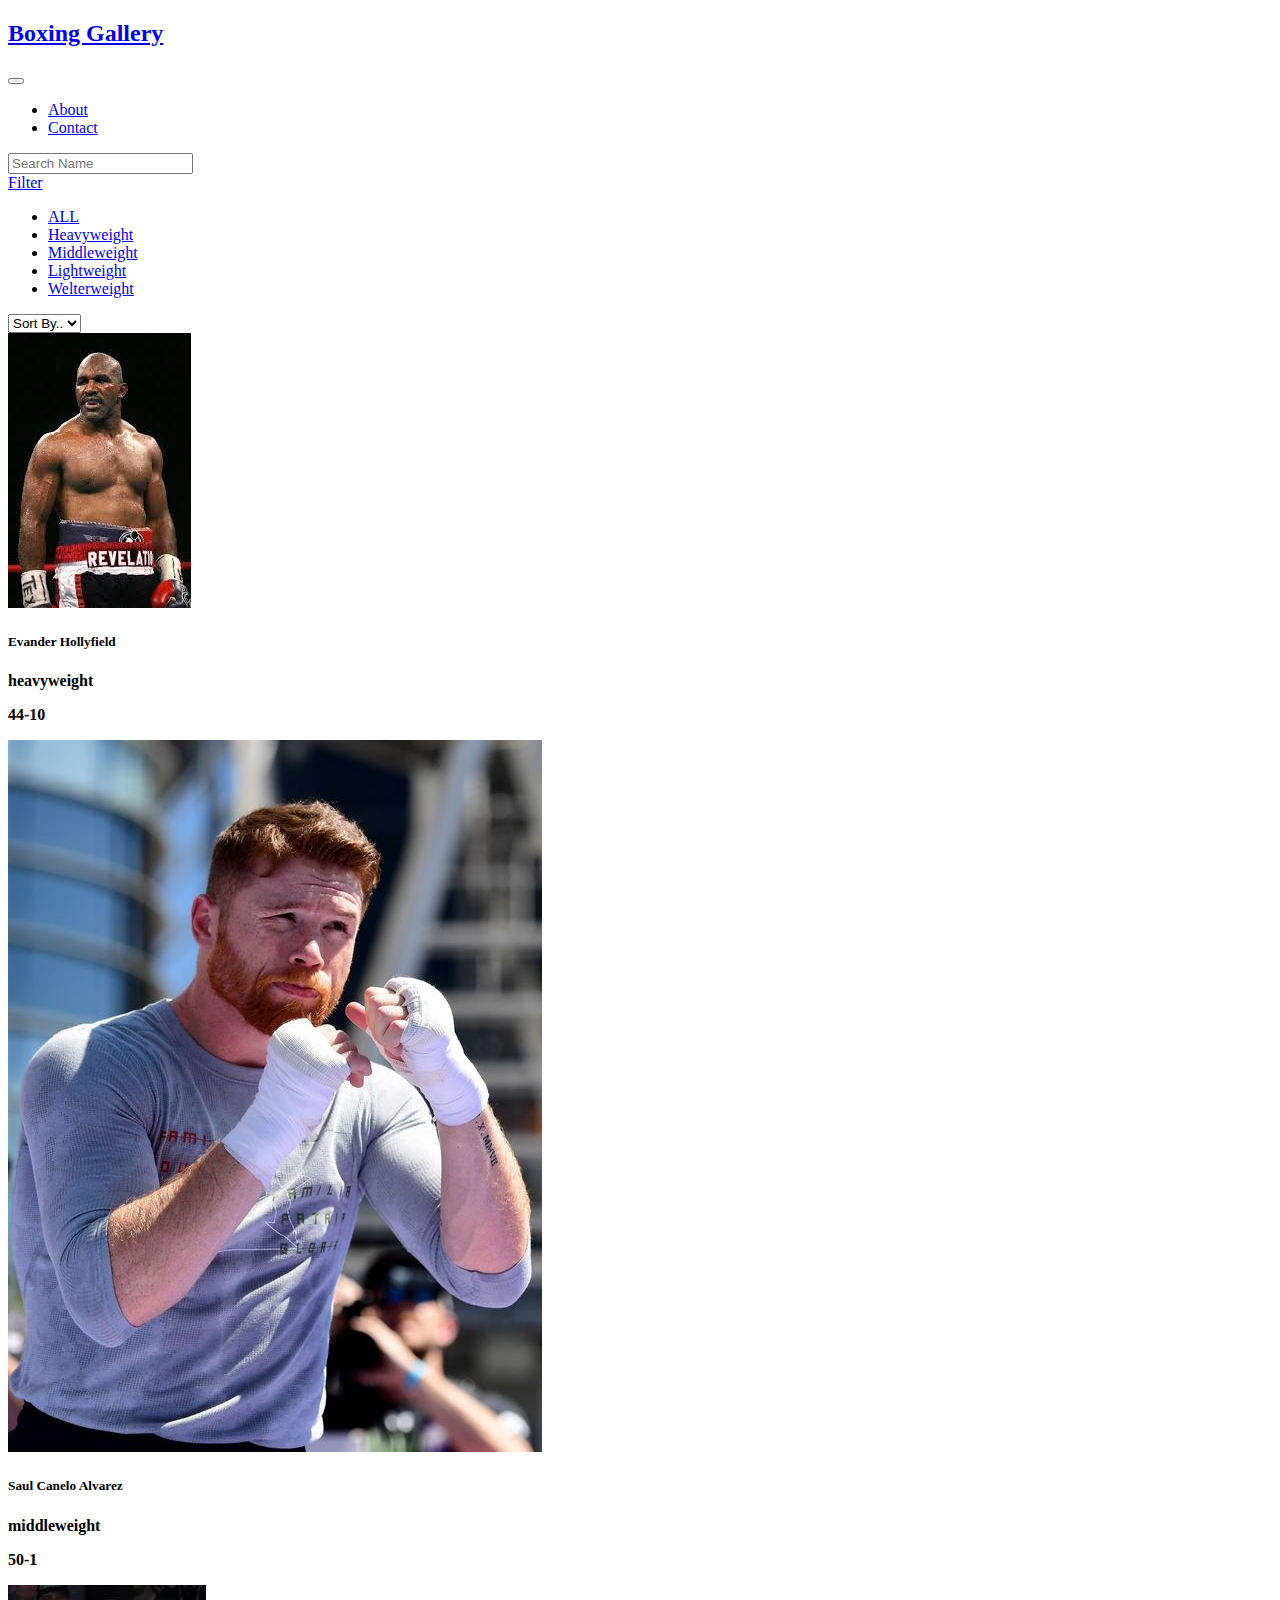
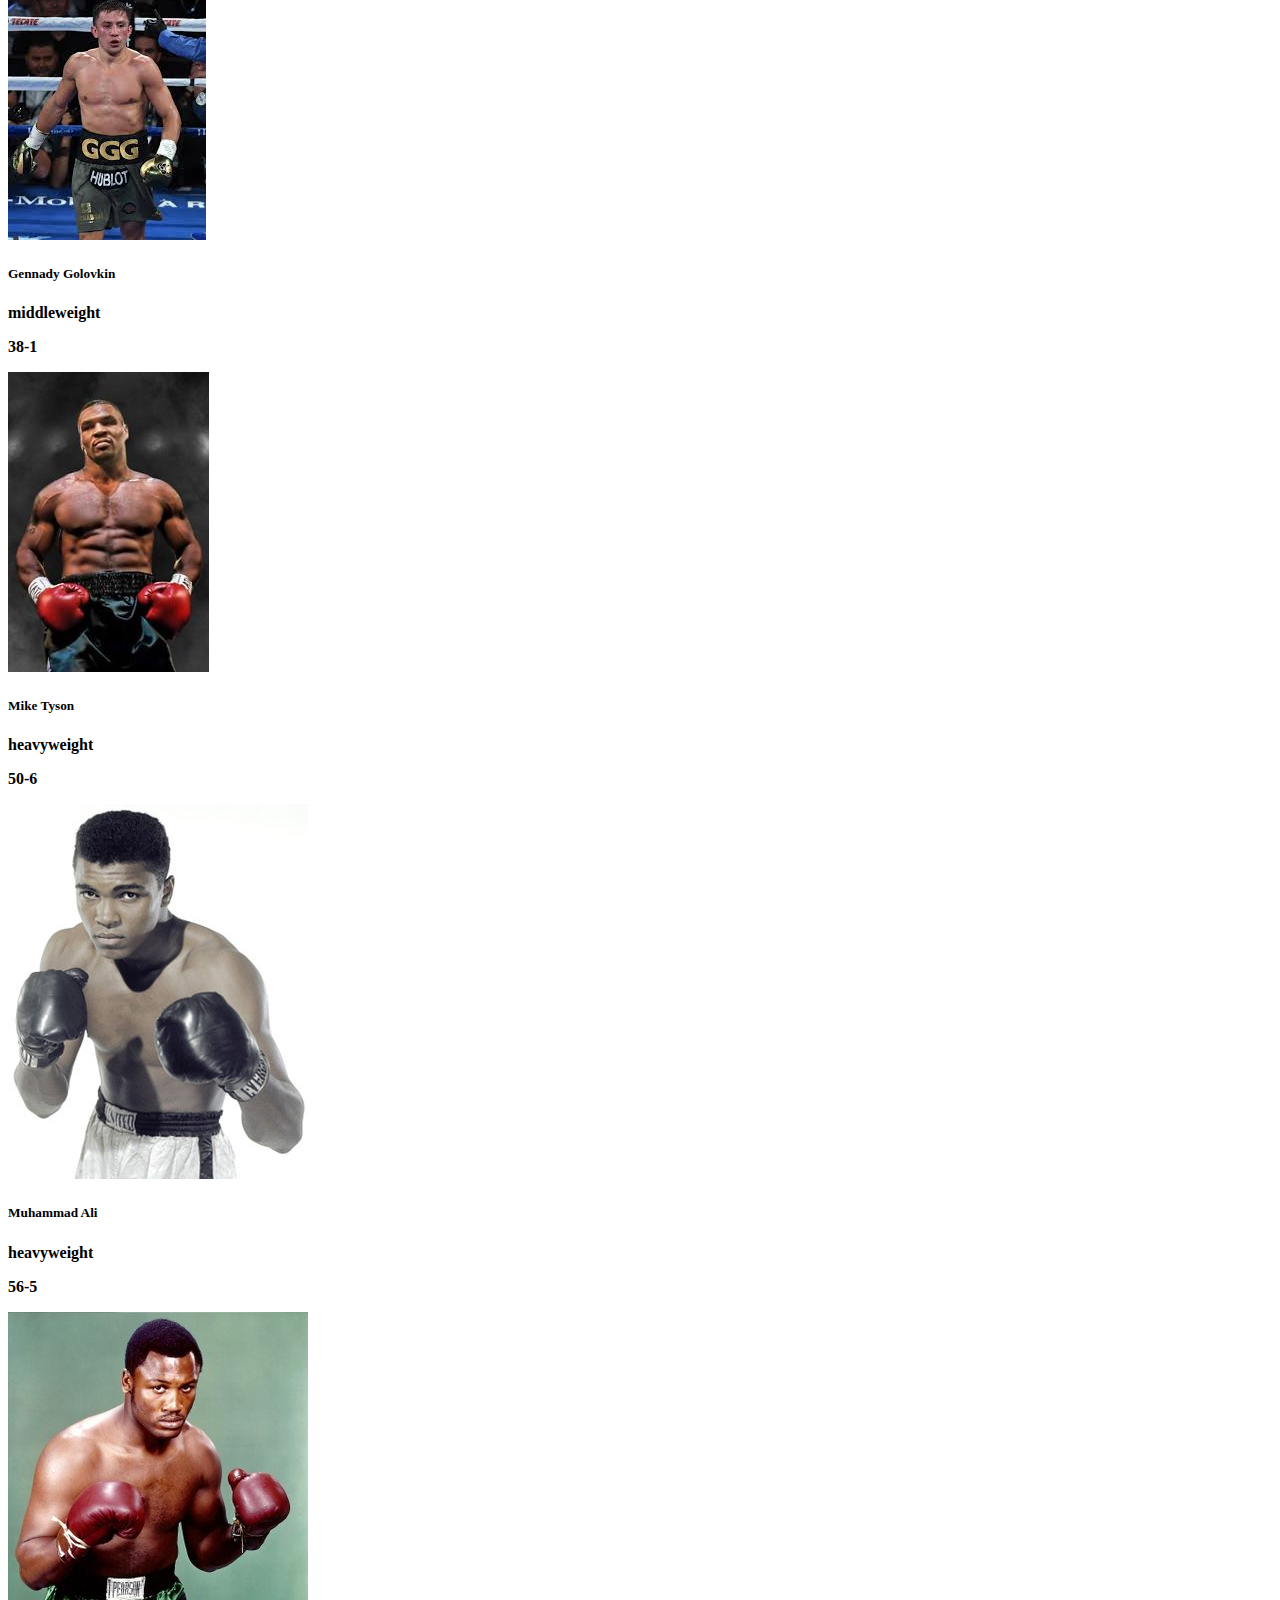
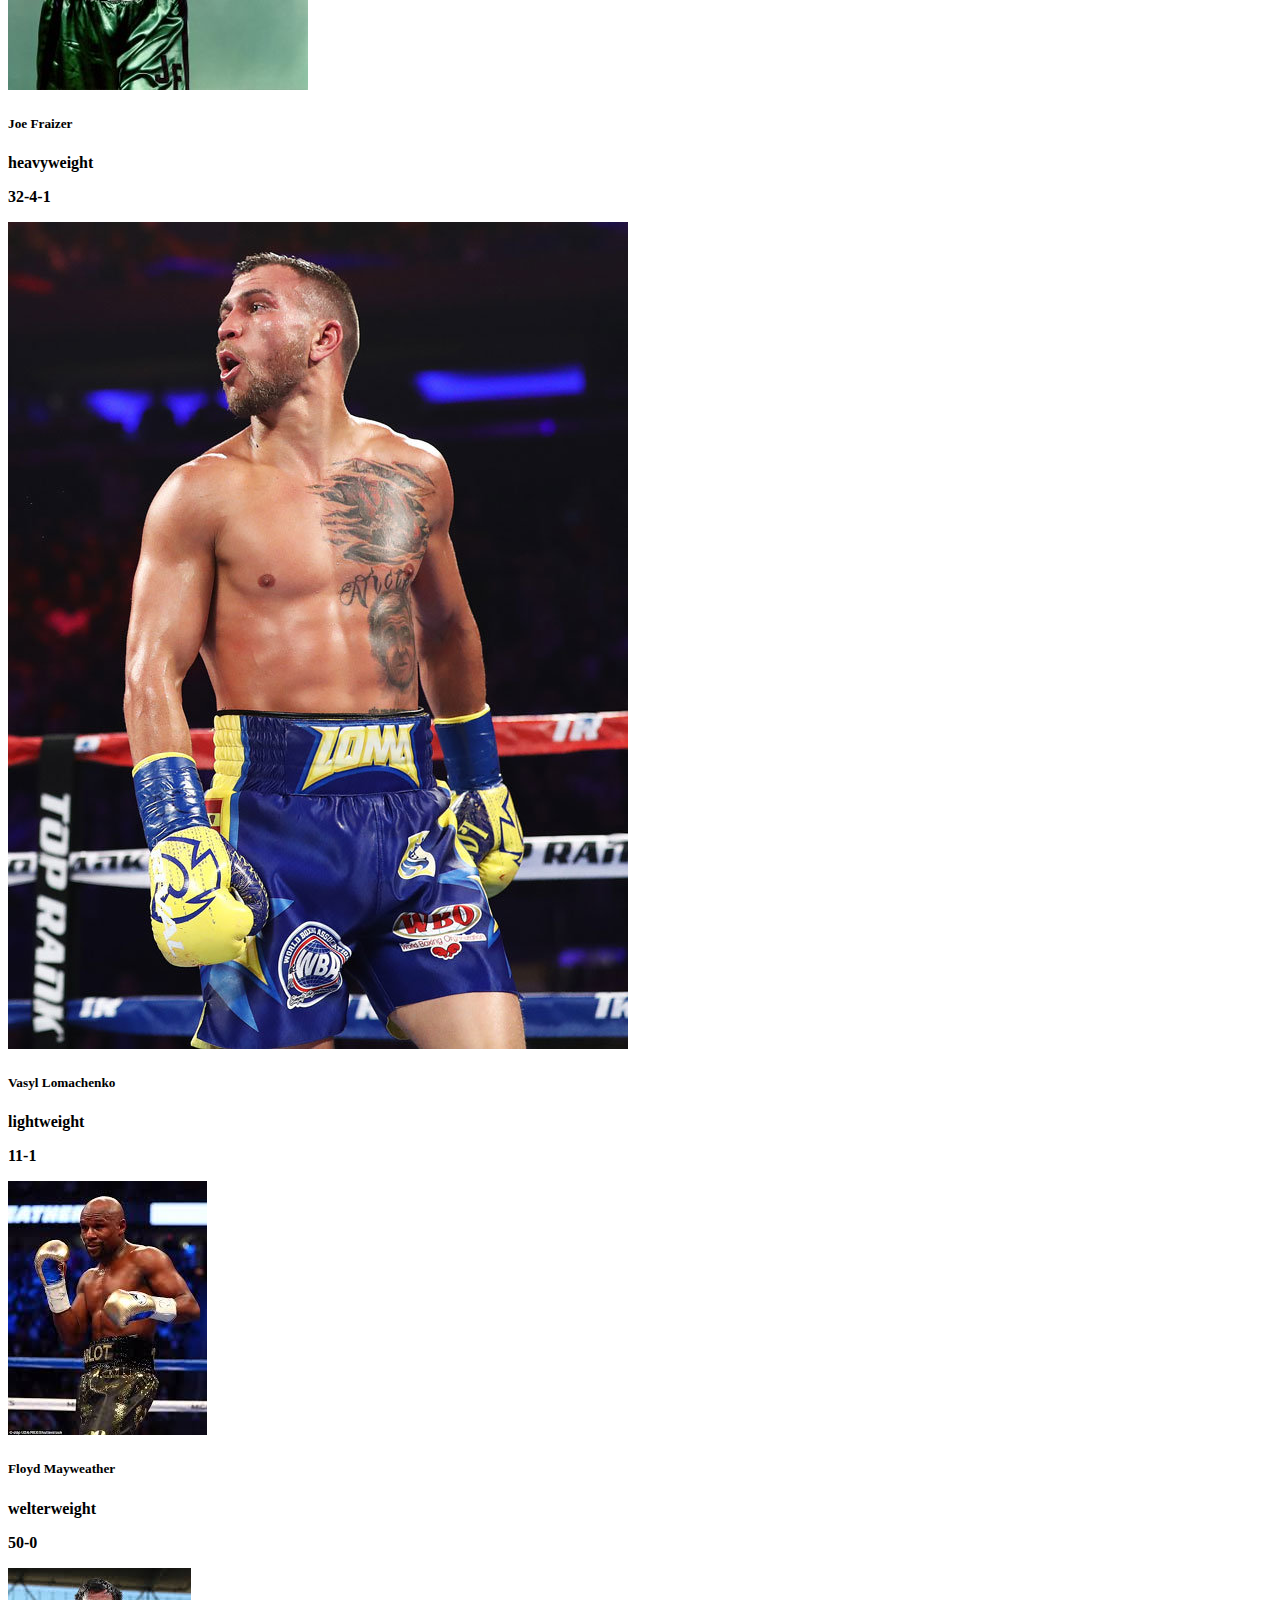
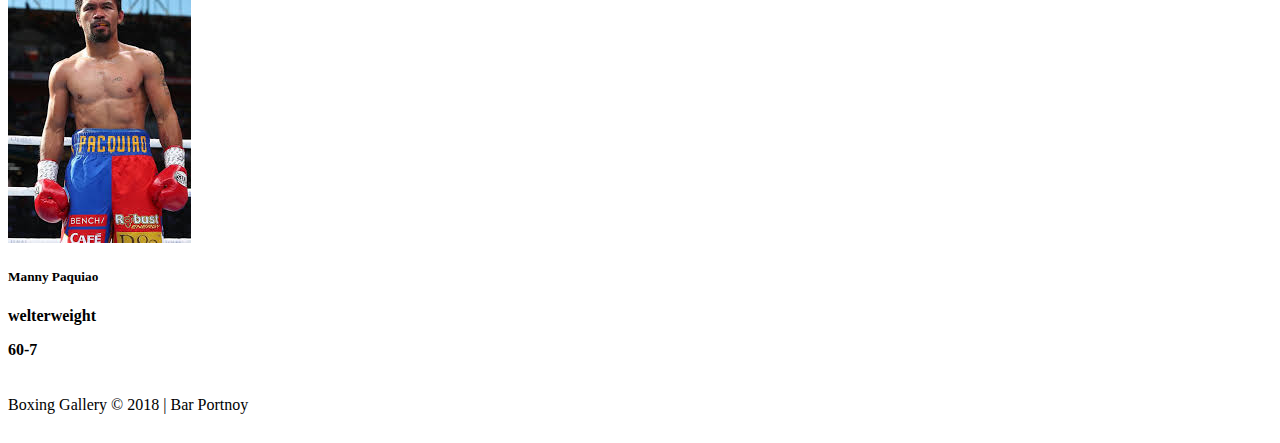
<file: index.html>
<!DOCTYPE html>
<html lang="en">

<head>
  <meta charset="UTF-8">
  <meta name="description" content=" Gallery with search and filters">
  <meta name="Author" content="Bar Portnoy">
  <meta name="viewport" content="width=device-width, initial-scale=1.0">
  <meta http-equiv="X-UA-Compatible" content="ie=edge">
  <link rel="stylesheet" href="https://stackpath.bootstrapcdn.com/bootstrap/4.1.3/css/bootstrap.min.css"
    integrity="sha384-MCw98/SFnGE8fJT3GXwEOngsV7Zt27NXFoaoApmYm81iuXoPkFOJwJ8ERdknLPMO" crossorigin="anonymous">
  <link rel="stylesheet" href="https://use.fontawesome.com/releases/v5.5.0/css/all.css"
    integrity="sha384-B4dIYHKNBt8Bc12p+WXckhzcICo0wtJAoU8YZTY5qE0Id1GSseTk6S+L3BlXeVIU" crossorigin="anonymous">
  <link rel="stylesheet" href="css/style.css">
  <link rel="icon" type="image/x-icon" href="favicon.ico">
  <title>Boxing Gallery</title>
</head>

<body>
  <header>
    <nav class="navbar navbar-expand-md
     bg-dark fixed-top text-danger navbar-dark">
      <div class="container">
        <a href="index.html" class="navbar-brand">
          <h2>Boxing <i class="fas fa-boxing-glove"></i>Gallery</h2>
        </a>
        <button class="navbar-toggler" type="button" data-toggle="collapse" data-target="#navbarsExampleDefault"
          aria-controls="navbarsExampleDefault" aria-expanded="false" aria-label="Toggle navigation">
          <span class="navbar-toggler-icon"></span>
        </button>
        <div class="collapse navbar-collapse" id="navbarsExampleDefault">
          <ul class="navbar-nav ml-auto ">
            <li class="nav-item">
              <a class="nav-link " href="about.html"><i class="fas fa-info-circle"></i> About</a>
            </li>
            <li class="nav-item">
              <a class="nav-link" href="contact.html"><i class="fas fa-phone"></i> Contact</a>
            </li>
          </ul>
        </div>
      </div>
    </nav>
  </header>
  <main class="mt-5">
    <section id="filter-gallery">
      <div class="container-fluid shadow-sm pt-5 pb-3">
        <div class="container">
          <div class="row">
            <div class="col-md-11">
              <div class="form-group">
                <input type="text" class="form-control form-control-lg" placeholder="Search Name" name="search_name"
                  id="search-name">
              </div>
            </div>
            <div class="col-md-1">
              <a data-toggle="collapse" class="btn text-secondary" href="#filterOptions">Filter<i
                  class="fas fa-filter"></i></a>
            </div>
          </div>
          <div id="filterOptions" class="row collapse mt-4">
            <div class="col-md-9">
              <ul class="nav bg-white">
                <li class="nav-item">
                  <a class="nav-link filter-by-category" href="#">ALL</a>
                </li>
                <li class="nav-item">
                  <a class="nav-link filter-by-category" href="#">Heavyweight</a>
                </li>
                <li class="nav-item">
                  <a href="#" class="nav-link filter-by-category">Middleweight</a>
                </li>
                <li class="nav-item">
                  <a href="#" class="nav-link filter-by-category">Lightweight</a>
                </li>
                <li class="nav-item">
                  <a href="#" class="nav-link filter-by-category">Welterweight</a>
                </li>
              </ul>
            </div>
            <div class="col-md-3">
              <div class="form-group">
                <select class="form-control1" id="sort">
                  <option value="">Sort By..</option>
                  <option value="asc">a-z</option>
                  <option value="desc">z-a</option>
                </select>
              </div>
            </div>
          </div>
        </div>
      </div>
      </div>
    </section>
    <section id="boxers-gallery">
      <div class="container">
        <div id="boxers-container" class="row">
        </div>
      </div>
    </section>
  </main>
  <footer class="footer bg-secondary text-center mt-5 fixed-bottom">
    <div class="container">
      <span class="text-white">
        Boxing Gallery &copy; 2018 | Bar Portnoy
      </span>
    </div>
  </footer>
  <div id="pre-loader">
    <div class="sk-fading-circle">
      <div class="sk-circle1 sk-circle"></div>
      <div class="sk-circle2 sk-circle"></div>
      <div class="sk-circle3 sk-circle"></div>
      <div class="sk-circle4 sk-circle"></div>
      <div class="sk-circle5 sk-circle"></div>
      <div class="sk-circle6 sk-circle"></div>
      <div class="sk-circle7 sk-circle"></div>
      <div class="sk-circle8 sk-circle"></div>
      <div class="sk-circle9 sk-circle"></div>
      <div class="sk-circle10 sk-circle"></div>
      <div class="sk-circle11 sk-circle"></div>
      <div class="sk-circle12 sk-circle"></div>
    </div>
  </div>
  <script src="https://code.jquery.com/jquery-3.3.1.slim.min.js"
    integrity="sha384-q8i/X+965DzO0rT7abK41JStQIAqVgRVzpbzo5smXKp4YfRvH+8abtTE1Pi6jizo"
    crossorigin="anonymous"></script>
  <script src="https://cdnjs.cloudflare.com/ajax/libs/popper.js/1.14.3/umd/popper.min.js"
    integrity="sha384-ZMP7rVo3mIykV+2+9J3UJ46jBk0WLaUAdn689aCwoqbBJiSnjAK/l8WvCWPIPm49"
    crossorigin="anonymous"></script>
  <script src="https://stackpath.bootstrapcdn.com/bootstrap/4.1.3/js/bootstrap.min.js"
    integrity="sha384-ChfqqxuZUCnJSK3+MXmPNIyE6ZbWh2IMqE241rYiqJxyMiZ6OW/JmZQ5stwEULTy"
    crossorigin="anonymous"></script>
  <script src="js/boxers.js"></script>
  <script src="js/app.js"></script>
</body>

</html>
</file>
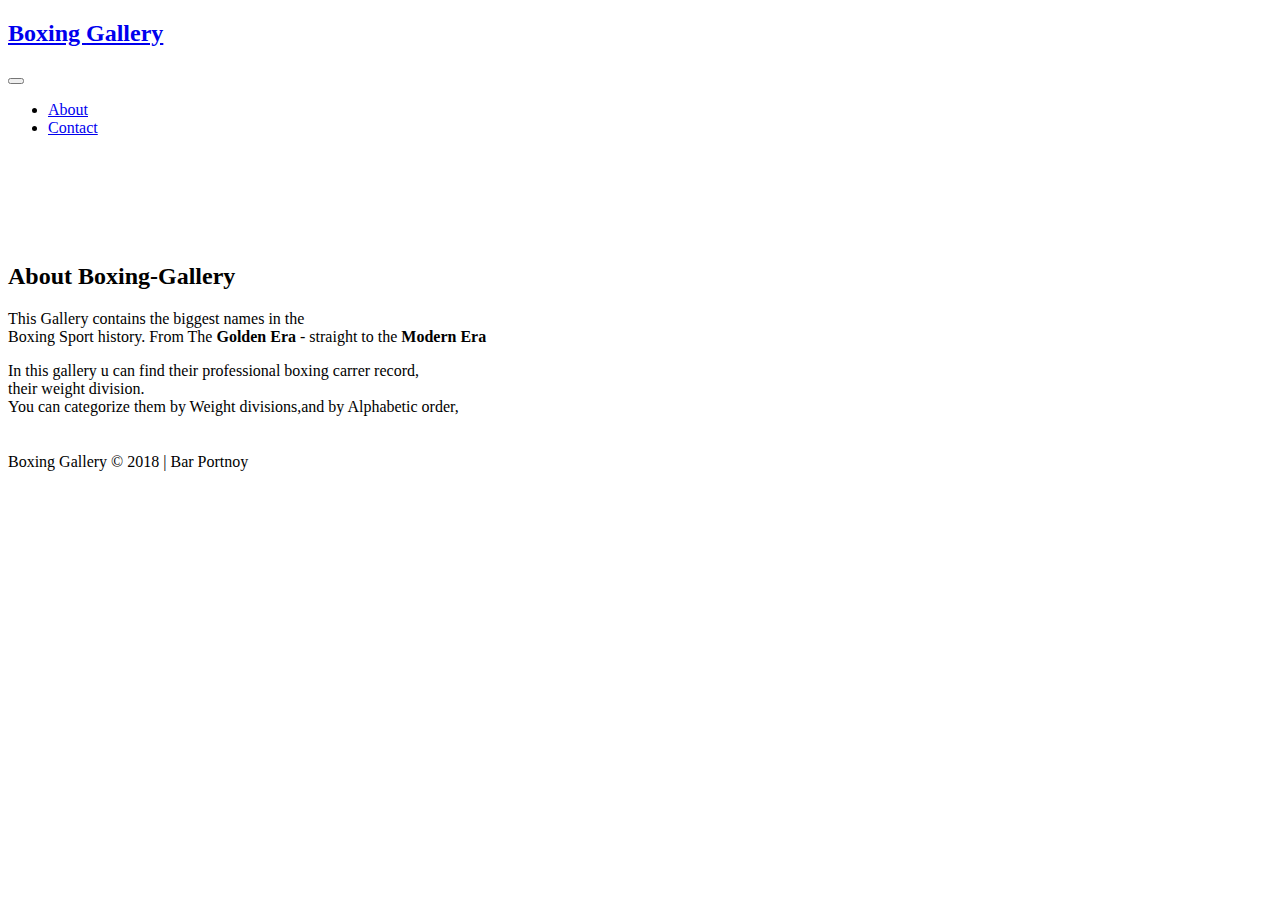
<file: about.html>
<!DOCTYPE html>
<html lang="en">

<head>
  <meta charset="UTF-8">
  <meta name="viewport" content="width=device-width, initial-scale=1.0">
  <meta http-equiv="X-UA-Compatible" content="ie=edge">
  <link rel="stylesheet" href="https://stackpath.bootstrapcdn.com/bootstrap/4.1.3/css/bootstrap.min.css"
    integrity="sha384-MCw98/SFnGE8fJT3GXwEOngsV7Zt27NXFoaoApmYm81iuXoPkFOJwJ8ERdknLPMO" crossorigin="anonymous">
  <link rel="stylesheet" href="https://use.fontawesome.com/releases/v5.5.0/css/all.css"
    integrity="sha384-B4dIYHKNBt8Bc12p+WXckhzcICo0wtJAoU8YZTY5qE0Id1GSseTk6S+L3BlXeVIU" crossorigin="anonymous">
  <link rel="stylesheet" href="css/style.css">
  <link rel="icon" type="image/x-icon" href="favicon.ico">
  <title>Boxing Gallery</title>
</head>

<body>
  <header>
    <nav class="navbar navbar-expand-md
         bg-dark fixed-top text-danger navbar-dark">
      <div class="container">
        <a href="index.html" class="navbar-brand">
          <h2>Boxing <i class="fas fa-boxing-glove"></i>Gallery</h2>
        </a>
        <button class="navbar-toggler" type="button" data-toggle="collapse" data-target="#navbarsExampleDefault"
          aria-controls="navbarsExampleDefault" aria-expanded="false" aria-label="Toggle navigation">
          <span class="navbar-toggler-icon"></span>
        </button>
        <div class="collapse navbar-collapse" id="navbarsExampleDefault">
          <ul class="navbar-nav ml-auto">
            <li class="nav-item">
              <a class="nav-link " href="about.html"><i class="fas fa-info-circle"></i> About</a>
            </li>
            <li class="nav-item">
              <a class="nav-link" href="contact.html"><i class="fas fa-phone"></i> Contact</a>
            </li>
          </ul>
        </div>
      </div>
    </nav>
  </header>
  <div class="container">
    <div class="about">
      <h2>About Boxing-Gallery</h2>
      <p>This Gallery contains the biggest names in the <br>
        Boxing Sport history.
        From The <b> Golden Era </b>- straight to the <b> Modern Era</b><br>
      </p>
      <p>
        In this gallery u can find their professional boxing carrer record,<br>
        their weight division. <br>
        You can categorize them by Weight divisions,and by Alphabetic order,<br>
      </p>
    </div>
  </div>
  <footer class="footer bg-secondary text-center mt-5 fixed-bottom">
    <div class="container">
      <span class="text-white">
        Boxing Gallery &copy; 2018 | Bar Portnoy
      </span>
    </div>
  </footer>
</body>

</html>
</file>
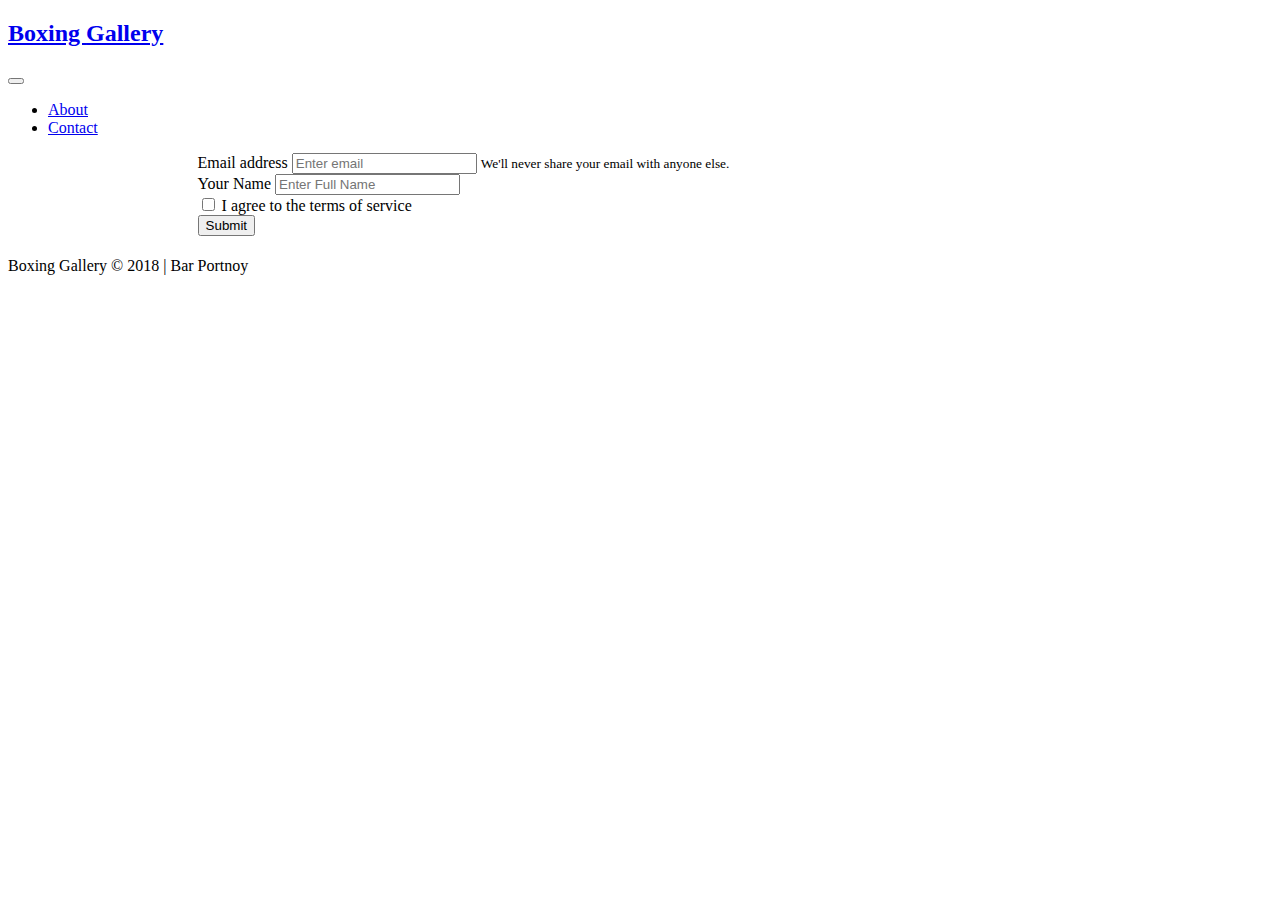
<file: contact.html>
<!DOCTYPE html>
<html lang="en">

<head>
  <meta charset="UTF-8">
  <meta name="viewport" content="width=device-width, initial-scale=1.0">
  <meta http-equiv="X-UA-Compatible" content="ie=edge">
  <link rel="stylesheet" href="https://stackpath.bootstrapcdn.com/bootstrap/4.1.3/css/bootstrap.min.css"
    integrity="sha384-MCw98/SFnGE8fJT3GXwEOngsV7Zt27NXFoaoApmYm81iuXoPkFOJwJ8ERdknLPMO" crossorigin="anonymous">
  <link rel="stylesheet" href="https://use.fontawesome.com/releases/v5.5.0/css/all.css"
    integrity="sha384-B4dIYHKNBt8Bc12p+WXckhzcICo0wtJAoU8YZTY5qE0Id1GSseTk6S+L3BlXeVIU" crossorigin="anonymous">
  <link rel="stylesheet" href="css/style.css">
  <link rel="icon" type="image/x-icon" href="favicon.ico">
  <title>Boxing Gallery</title>

</head>

<body>
  <header>
    <nav class="navbar navbar-expand-md
         bg-dark fixed-top text-danger navbar-dark ">
      <div class="container">
        <a href="index.html" class="navbar-brand">
          <h2>Boxing <i class="fas fa-boxing-glove"></i>Gallery</h2>
        </a>
        <button class="navbar-toggler" type="button" data-toggle="collapse" data-target="#navbarsExampleDefault"
          aria-controls="navbarsExampleDefault" aria-expanded="false" aria-label="Toggle navigation">
          <span class="navbar-toggler-icon"></span>
        </button>
        <div class="collapse navbar-collapse" id="navbarsExampleDefault">
          <ul class="navbar-nav ml-auto">
            <li class=" nav-item">
              <a class="nav-link " href="about.html"><i class="fas fa-info-circle"></i> About</a>
            </li>
            <li class="nav-item">
              <a class="nav-link" href="contact.html"><i class="fas fa-phone"></i> Contact</a>
            </li>
          </ul>
        </div>
      </div>
    </nav>
  </header>
  <main class="mt-5">
    <div class="form-container mt-3">
      <form class="container-fluid shadow-sm pt-5 pb-3 col-6">
        <div class="form-group">
          <label>Email address</label>
          <input type="email" class="form-control" placeholder="Enter email">
          <small id="emailHelp" class="form-text text-muted">We'll never share your email with anyone else.</small>
        </div>
        <div class="form-group">
          <label>Your Name</label>
          <input type="password" class="form-control" placeholder="Enter Full Name">
        </div>
        <div class="form-group form-check">
          <input type="checkbox" class="form-check-input" id="exampleCheck1">
          <label class="form-check-label" for="exampleCheck1">I agree to the terms of
            service
          </label>
        </div>
        <button type="submit" class="btn btn-primary">Submit</button>
      </form>
    </div>
  </main>
  <footer class="footer bg-secondary text-center mt-5 fixed-bottom">
    <div class="container">
      <span class="text-white">
        Boxing Gallery &copy; 2018 | Bar Portnoy
      </span>
    </div>
  </footer>
</body>

</html>
</file>
<file: css/style.css>
.form-container {
  margin: 0 auto;
  width: 70%;
  height:80%;
}

footer {
  height: 60px;
  line-height : 60px;
}
#pre-loader {
  position : fixed;
  padding: 0;
  margin: 0 ;
  top : 0 ;
  left : 0 ;
  width: 100%;
  height: 100%;
  background-color: silver;
  opacity: 0.8;
  display: none;

}
.sk-fading-circle {
  margin: auto;
  width: 40px;
  height: 40px;
  position: absolute;
  top: 0;
  right: 0;
  left: 0;
  bottom: 0;
}

.sk-fading-circle .sk-circle {
  width: 100%;
  height: 100%;
  position: absolute;
  left: 0;
  top: 0;
}

.sk-fading-circle .sk-circle:before {
  content: '';
  display: block;
  margin: 0 auto;
  width: 15%;
  height: 15%;
  background-color: #333;
  border-radius: 100%;
  -webkit-animation: sk-circleFadeDelay 1.2s infinite ease-in-out both;
          animation: sk-circleFadeDelay 1.2s infinite ease-in-out both;
}
.sk-fading-circle .sk-circle2 {
  -webkit-transform: rotate(30deg);
      -ms-transform: rotate(30deg);
          transform: rotate(30deg);
}
.sk-fading-circle .sk-circle3 {
  -webkit-transform: rotate(60deg);
      -ms-transform: rotate(60deg);
          transform: rotate(60deg);
}
.sk-fading-circle .sk-circle4 {
  -webkit-transform: rotate(90deg);
      -ms-transform: rotate(90deg);
          transform: rotate(90deg);
}
.sk-fading-circle .sk-circle5 {
  -webkit-transform: rotate(120deg);
      -ms-transform: rotate(120deg);
          transform: rotate(120deg);
}
.sk-fading-circle .sk-circle6 {
  -webkit-transform: rotate(150deg);
      -ms-transform: rotate(150deg);
          transform: rotate(150deg);
}
.sk-fading-circle .sk-circle7 {
  -webkit-transform: rotate(180deg);
      -ms-transform: rotate(180deg);
          transform: rotate(180deg);
}
.sk-fading-circle .sk-circle8 {
  -webkit-transform: rotate(210deg);
      -ms-transform: rotate(210deg);
          transform: rotate(210deg);
}
.sk-fading-circle .sk-circle9 {
  -webkit-transform: rotate(240deg);
      -ms-transform: rotate(240deg);
          transform: rotate(240deg);
}
.sk-fading-circle .sk-circle10 {
  -webkit-transform: rotate(270deg);
      -ms-transform: rotate(270deg);
          transform: rotate(270deg);
}
.sk-fading-circle .sk-circle11 {
  -webkit-transform: rotate(300deg);
      -ms-transform: rotate(300deg);
          transform: rotate(300deg); 
}
.sk-fading-circle .sk-circle12 {
  -webkit-transform: rotate(330deg);
      -ms-transform: rotate(330deg);
          transform: rotate(330deg); 
}
.sk-fading-circle .sk-circle2:before {
  -webkit-animation-delay: -1.1s;
          animation-delay: -1.1s; 
}
.sk-fading-circle .sk-circle3:before {
  -webkit-animation-delay: -1s;
          animation-delay: -1s; 
}
.sk-fading-circle .sk-circle4:before {
  -webkit-animation-delay: -0.9s;
          animation-delay: -0.9s; 
}
.sk-fading-circle .sk-circle5:before {
  -webkit-animation-delay: -0.8s;
          animation-delay: -0.8s; 
}
.sk-fading-circle .sk-circle6:before {
  -webkit-animation-delay: -0.7s;
          animation-delay: -0.7s; 
}
.sk-fading-circle .sk-circle7:before {
  -webkit-animation-delay: -0.6s;
          animation-delay: -0.6s; 
}
.sk-fading-circle .sk-circle8:before {
  -webkit-animation-delay: -0.5s;
          animation-delay: -0.5s; 
}
.sk-fading-circle .sk-circle9:before {
  -webkit-animation-delay: -0.4s;
          animation-delay: -0.4s;
}
.sk-fading-circle .sk-circle10:before {
  -webkit-animation-delay: -0.3s;
          animation-delay: -0.3s;
}
.sk-fading-circle .sk-circle11:before {
  -webkit-animation-delay: -0.2s;
          animation-delay: -0.2s;
}
.sk-fading-circle .sk-circle12:before {
  -webkit-animation-delay: -0.1s;
          animation-delay: -0.1s;
}

@-webkit-keyframes sk-circleFadeDelay {
  0%, 39%, 100% { opacity: 0; }
  40% { opacity: 1; }
}

@keyframes sk-circleFadeDelay {
  0%, 39%, 100% { opacity: 0; }
  40% { opacity: 1; } 
}
.about {
  margin-top: 10%;
  width: 70%;
}
</file>
